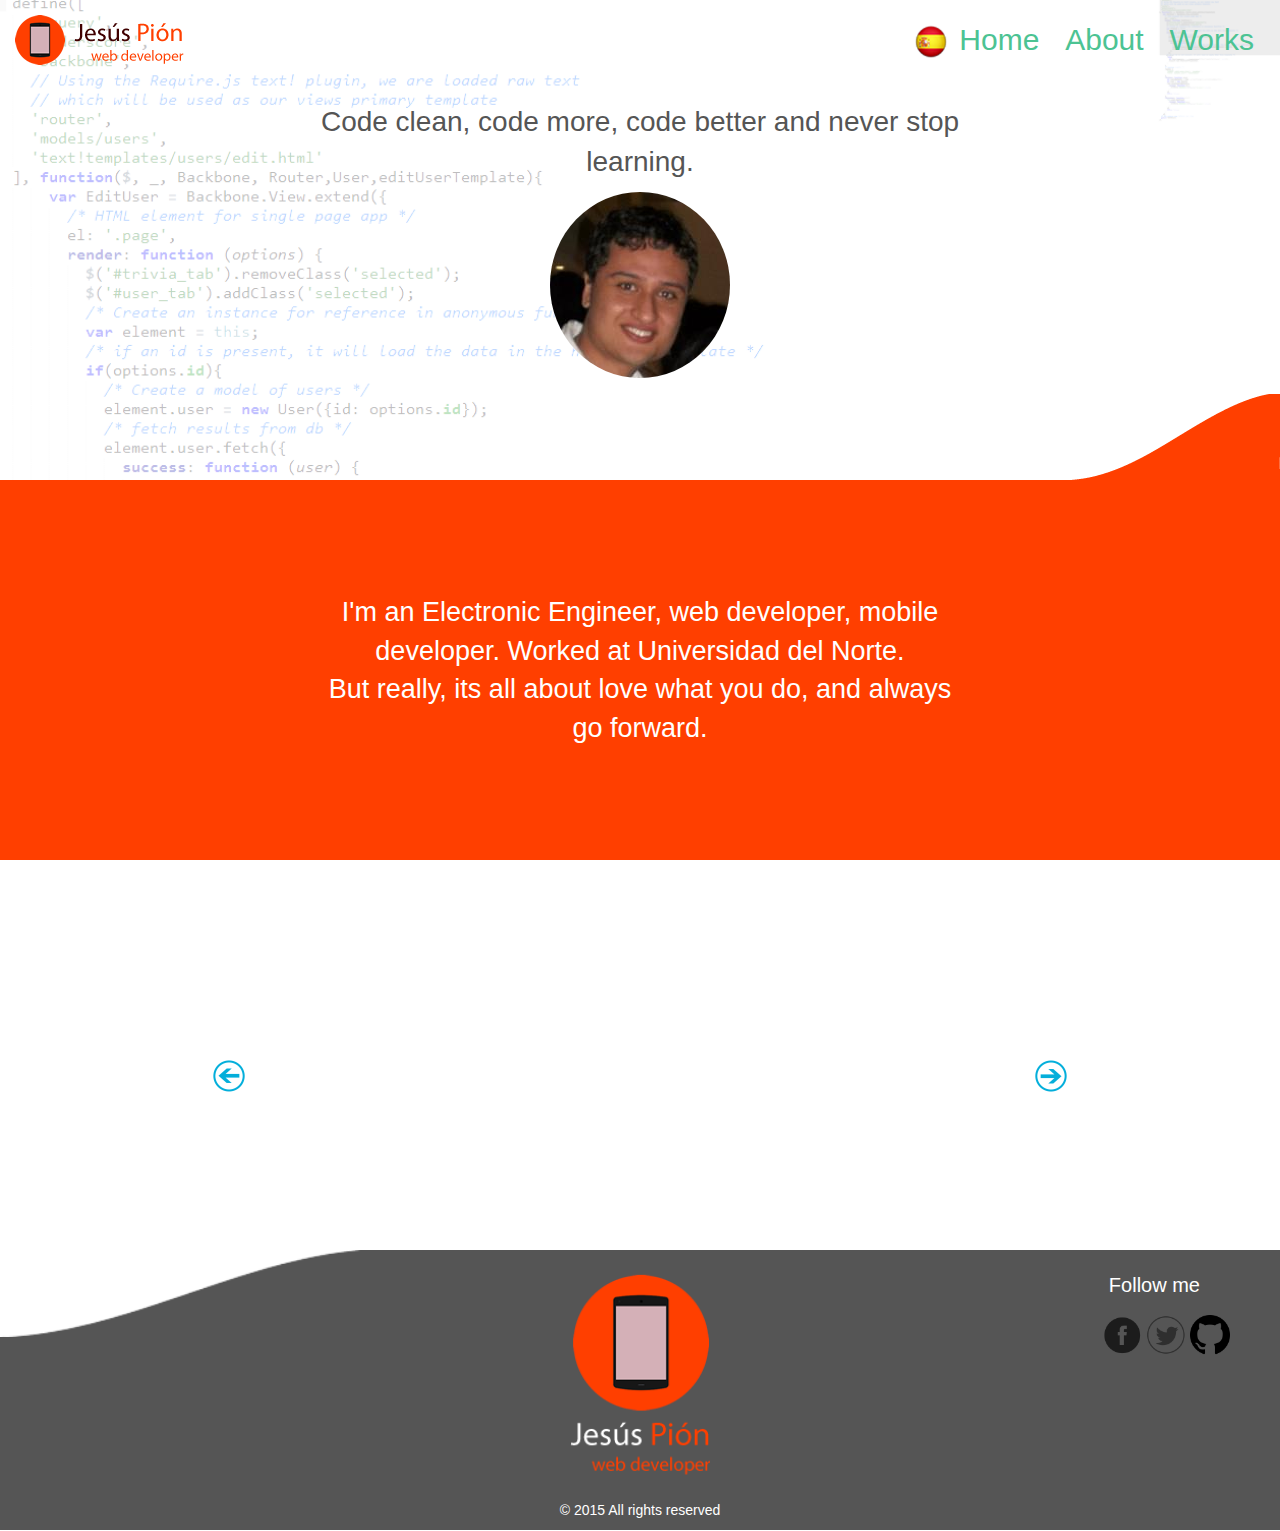
<file: public/index.html>
<!DOCTYPE html>
<html>
<head>
    <meta charset="utf-8">
    <title>Jesús Pión | web developer</title>
    <meta name="viewport" content="width=device-width, user-scalable=no" >
    <link rel="stylesheet" href="css/bootstrap.css">
    <link rel="stylesheet" href="css/default.css">
    <link rel="shortcut icon" href="img/logo-favicon.ico">
</head>  
<body>
	<div class="container-fluid">
		<div class="wrapper row page">
			<header class="row">
				<div class="col-sm-5 col-xs-2">
					<a href=""><h1>web developer</h1></a>
				</div>
				<nav class="col-sm-7 col-xs-10">
					<ul>
						<li><span id="language-change"><img src="img/spain-flag.png" width="32px" class="en"><img src="img/usa-flag.png" width="32px" class="sp"></span></li>
						<li><a href="#section-home" class="en">Home</a><a href="#section-home" class="sp">Inicio</a></li>
						<li><a href="#section-about" class="en">About</a><a href="#section-about" class="sp">Acerca</a></li>
						<li><a href="#section-works" class="en">Works</a><a href="#section-works" class="sp">Trabajos</a></li>
					</ul>
				</nav>
			</header>
			<section id="section-home" class="row">
				<article>
					<p class="en">
						Code clean, code more, code better and never stop learning.
					</p>
					<p class="sp">
						Codifica limpio, codifica más, codifica mejor y nunca dejes de aprender.
					</p>
					<div class="circle">
						<img src="img/face-img.png">
					</div>
				</article>
			</section>
			<img id="orange-round" src="img/orange-round.png">
			<section id="section-about" class="row">
				<article>
					<p class="article-text en">
						I'm an Electronic Engineer, web developer, mobile developer.
						Worked at Universidad del Norte. </br>
						But really, its all about love what you do, and always go forward.
					</p>
					<p class="article-text sp">
						Ingeniero electrónico, desarrollador web, desarrollador móbil.
						Trabajé para la Universidad del Norte. </br>
						Todo se trata de amar lo que haces y siempre ir hacia adelante.
					</p>
				</article>
			</section>
			<section id="section-works" >
				<div class="list-works-wrapper">
					<article class="list-works"></article>
					<img id="backward" class="works-nav" src="img/back-icon.png">
					<img id="forward" class="works-nav" src="img/back-icon.png">
				</div>
				<div class="hiddenDivs"></div>
			</section>
			<img id="white-round" src="img/white-round.png">
			<footer class="row">
				<img id="bottom-logo" src="img/web-logo.png">
				<span class="en">Follow me</span>
				<span class="sp">Sígueme en</span>
				<ul id="social-media">
					<li>
						<div class="circle-back"></div>
						<a href="https://www.facebook.com/jesus.pion" target="_blank"><img src="img/facebook-icon-alpha.png"></a></li>
					<li>
						<div class="circle-back"></div>
						<a href="https://twitter.com/JesusPionT" target="_blank"><img src="img/twitter-icon-alpha.png"></a></li>
					<li>
						<div class="circle-back"></div>
						<a href="https://github.com/jpmilanello" target="_blank"><img src="img/github-icon-alpha.png"></a></li>
				</ul>
				<p class="en">&copy; 2015 All rights reserved</p>
				<p class="sp">&copy; 2015 Todos los derechos reservados</p>
			</footer>
			<div class="page col-sm-9 col-xs-12"></div>
		<div>
	</div>
	<script data-main="js/main" src="js/libs/require/require.js"></script>
</body>
</html>
</file>
<file: public/css/default.css>
.container-fluid, .row {
  margin: 0;
  padding: 0; }

body {
  min-width: 320px;
  position: relative; }

header {
  -webkit-transition: all 0.5s ease;
  -moz-transition: all 0.5s ease;
  -ms-transition: all 0.5s ease;
  -o-transition: all 0.5s ease;
  transition: all 0.5s ease;
  -webkit-animation: fadeDown .25s ease .25s forwards;
  -moz-animation: fadeDown .25s ease  .25s forwards;
  -ms-animation: fadeDown .25s ease  .25s forwards;
  -o-animation: fadeDown .25s ease  .25s forwards;
  animation: fadeDown .25s ease  .25s forwards;
  height: 50px;
  position: absolute;
  width: 100%;
  z-index: 5; }
  header div {
    -webkit-transform: translate(0, -50%);
    -moz-transform: translate(0, -50%);
    -ms-transform: translate(0, -50%);
    transform: translate(0, -50%);
    height: 30px;
    position: absolute;
    top: 50%; }
    header div a {
      background: url("../img/small-logo.png") no-repeat;
      background-size: 100%;
      display: inline-block;
      height: 30px;
      text-indent: -9999px;
      width: 30px; }
  header nav {
    -webkit-transform: translate(0, -50%);
    -moz-transform: translate(0, -50%);
    -ms-transform: translate(0, -50%);
    transform: translate(0, -50%);
    position: absolute;
    top: 50%;
    text-align: right; }
    header nav ul {
      margin: 0;
      padding: 0; }
      header nav ul li {
        display: inline-block;
        font-size: 20px;
        list-style: none;
        padding: 0 11px; }
        header nav ul li:first-child {
          width: 40px; }
        header nav ul li.hidden {
          width: 0; }
        header nav ul li a {
          color: #4CC393; }
        header nav ul li a:hover {
          color: #4CC393;
          text-decoration: none; }
  header.fixed {
    background: rgba(0, 0, 0, 0.5);
    height: 40px;
    min-width: 320px;
    position: fixed; }
    header.fixed nav ul li a {
      color: #FFF; }
      header.fixed nav ul li a.selected {
        color: #4CC393; }

#section-home {
  background: url("../img/code-back.png") no-repeat;
  background-size: 100%;
  height: 380px;
  margin-top: 50px;
  position: relative;
  width: 100%; }
  #section-home article {
    -webkit-transform: translate(0, -50%);
    -moz-transform: translate(0, -50%);
    -ms-transform: translate(0, -50%);
    transform: translate(0, -50%);
    position: absolute;
    top: 50%;
    width: 100%; }
    #section-home article p {
      -webkit-transform: translate(-50%, 0);
      -moz-transform: translate(-50%, 0);
      -ms-transform: translate(-50%, 0);
      transform: translate(-50%, 0);
      color: #555;
      font-size: 20px;
      left: 50%;
      position: relative;
      text-align: center;
      width: 70%; }
    #section-home article .circle {
      -webkit-border-radius: 50%;
      -moz-border-radius: 50%;
      -ms-border-radius: 50%;
      border-radius: 50%;
      -webkit-transform: translate(-50%, 0);
      -moz-transform: translate(-50%, 0);
      -ms-transform: translate(-50%, 0);
      transform: translate(-50%, 0);
      left: 50%;
      position: relative;
      width: 100px;
      overflow: hidden; }
      #section-home article .circle img {
        width: 100px; }

#orange-round {
  height: 40px;
  position: absolute;
  top: 391px;
  right: 0; }

#section-about {
  background: #FF3F00;
  height: 380px;
  position: relative; }
  #section-about p.article-text {
    -webkit-transform: translate(-50%, -50%);
    -moz-transform: translate(-50%, -50%);
    -ms-transform: translate(-50%, -50%);
    transform: translate(-50%, -50%);
    color: #FFF;
    font-size: 20px;
    left: 50%;
    position: absolute;
    text-align: center;
    top: 50%;
    width: 70%; }
  #section-about p.article-title {
    color: #555;
    font-size: 30px;
    left: 20px;
    position: absolute;
    top: 20px; }

#section-works {
  height: 380px;
  width: 100%; }
  #section-works .list-works-wrapper {
    position: relative;
    width: 100%; }
  #section-works .list-works {
    height: 380px;
    margin-top: 10px;
    overflow: hidden;
    position: relative;
    top: 50%;
    width: 100%;
    -webkit-perspective: 4000px;
    -moz-perspective: 4000px;
    -ms-perspective: 4000px;
    perspective: 4000px; }
    #section-works .list-works .work-article {
      -webkit-transition: all 0.5s ease;
      -moz-transition: all 0.5s ease;
      -ms-transition: all 0.5s ease;
      -o-transition: all 0.5s ease;
      transition: all 0.5s ease;
      display: inline-block;
      position: relative;
      vertical-align: top;
      width: 50%;
      top: 30px; }
      #section-works .list-works .work-article.hide {
        display: none; }
      #section-works .list-works .work-article.left-side {
        -webkit-transform: translate(50%, 0%);
        -moz-transform: translate(50%, 0%);
        -ms-transform: translate(50%, 0%);
        transform: translate(50%, 0%);
        -webkit-transform: rotateY(50deg);
        -moz-transform: rotateY(50deg);
        -ms-transform: rotateY(50deg);
        transform: rotateY(50deg);
        position: absolute;
        left: -100px;
        top: 20px; }
      #section-works .list-works .work-article.rigth-side {
        -webkit-transform: translate(50%, 0%);
        -moz-transform: translate(50%, 0%);
        -ms-transform: translate(50%, 0%);
        transform: translate(50%, 0%);
        -webkit-transform: rotateY(-50deg);
        -moz-transform: rotateY(-50deg);
        -ms-transform: rotateY(-50deg);
        transform: rotateY(-50deg);
        position: absolute;
        right: -100px;
        top: 20px; }
      #section-works .list-works .work-article p {
        -webkit-transform: translate(-50%, 0);
        -moz-transform: translate(-50%, 0);
        -ms-transform: translate(-50%, 0);
        transform: translate(-50%, 0);
        color: #555;
        font-size: 18px;
        left: 50%;
        position: relative;
        text-align: center; }
        #section-works .list-works .work-article p.tags {
          color: #FF3F00; }
      #section-works .list-works .work-article .circle {
        position: relative;
        height: 150px;
        overflow: hidden; }
        #section-works .list-works .work-article .circle img {
          -webkit-transform: translate(-50%, 0);
          -moz-transform: translate(-50%, 0);
          -ms-transform: translate(-50%, 0);
          transform: translate(-50%, 0);
          height: 150px;
          left: 50%;
          position: absolute; }
  #section-works p.article-title {
    color: #4CC393;
    font-size: 30px;
    left: 20px;
    position: absolute;
    top: 20px; }
  #section-works .works-nav {
    cursor: pointer;
    position: absolute;
    top: 50%;
    width: 32px; }
    #section-works .works-nav.disabled {
      -webkit-filter: grayscale(100%);
      -moz-filter: grayscale(100%);
      -ms-filter: grayscale(100%);
      -o-filter: grayscale(100%);
      filter: grayscale(100%); }
  #section-works #backward {
    left: 16.666666%; }
  #section-works #forward {
    -webkit-transform: rotate(180deg);
    -moz-transform: rotate(180deg);
    -ms-transform: rotate(180deg);
    transform: rotate(180deg);
    right: 16.66666%; }
  #section-works .bigImage {
    background: rgba(85, 85, 85, 0.8);
    height: calc(100% - 20px);
    left: 10px;
    padding: 10px;
    position: fixed;
    top: 10px;
    width: calc(100% - 20px);
    z-index: 5; }
    #section-works .bigImage.hide {
      display: none; }
    #section-works .bigImage .mainImg {
      -webkit-transform: translate(-50%, -50%);
      -moz-transform: translate(-50%, -50%);
      -ms-transform: translate(-50%, -50%);
      transform: translate(-50%, -50%);
      left: 50%;
      max-width: 100%;
      max-height: 100%;
      position: relative;
      top: 50%; }
    #section-works .bigImage .close-img {
      width: 32px;
      position: absolute;
      right: 18px;
      top: 18px;
      z-index: 10; }

#white-round {
  bottom: 241px;
  height: 40px;
  left: 0;
  position: absolute;
  z-index: 2; }

.sp {
  display: none; }

footer {
  background: #555;
  height: 280px;
  position: relative; }
  footer #bottom-logo {
    -webkit-transform: translate(-50%, -50%);
    -moz-transform: translate(-50%, -50%);
    -ms-transform: translate(-50%, -50%);
    transform: translate(-50%, -50%);
    left: 50%;
    position: absolute;
    top: calc(50% - 50px);
    width: 80px; }
  footer p {
    bottom: 0;
    color: #FFF;
    position: absolute;
    width: 100%;
    text-align: center; }
  footer span {
    -webkit-transform: translate(-50%, 0);
    -moz-transform: translate(-50%, 0);
    -ms-transform: translate(-50%, 0);
    transform: translate(-50%, 0);
    bottom: 90px;
    color: #FFF;
    font-size: 20px;
    position: absolute;
    left: 50%; }
  footer ul {
    -webkit-transform: translate(-50%, 0);
    -moz-transform: translate(-50%, 0);
    -ms-transform: translate(-50%, 0);
    transform: translate(-50%, 0);
    bottom: 30px;
    padding: 0;
    position: absolute;
    left: 50%; }
    footer ul li {
      display: inline-block;
      height: 40px;
      list-style: none;
      position: relative;
      width: 40px; }
      footer ul li div {
        -webkit-border-radius: 50%;
        -moz-border-radius: 50%;
        -ms-border-radius: 50%;
        border-radius: 50%;
        background: #FFF;
        display: none;
        height: 40px;
        width: 40px;
        position: absolute; }
      footer ul li img {
        position: absolute;
        width: 40px; }

.btn-file {
  position: relative;
  overflow: hidden; }

.btn-file input[type=file] {
  position: absolute;
  top: 0;
  right: 0;
  min-width: 100%;
  min-height: 100%;
  font-size: 100px;
  text-align: right;
  filter: alpha(opacity=0);
  opacity: 0;
  outline: none;
  background: white;
  cursor: inherit;
  display: block; }

@media (max-width: 400px) {
  header nav li {
    padding-left: 5px !important;
    padding-right: 5px !important; }
  header nav a {
    font-size: 16px; } }
@media (max-width: 585px) {
  #section-works article p {
    font-size: 14px; } }
@media (min-width: 768px) {
  header {
    height: 80px; }
    header div {
      height: 50px; }
      header div a {
        background: url("../img/inline-logo.png") no-repeat;
        height: 50px;
        width: 190px; }
    header nav ul li {
      font-size: 30px; }
    header.fixed {
      height: 60px; }

  #section-home {
    height: 480px;
    margin: 0; }
    #section-home article p {
      width: 50%;
      font-size: 28px; }
    #section-home article .circle {
      width: 180px; }
      #section-home article .circle img {
        width: 180px; }

  #orange-round {
    height: 87px;
    top: 394px; }

  #section-about p.article-text {
    font-size: 27px;
    width: 50%; }
  #section-about p.article-title {
    font-size: 34px; }

  #section-works .list-works .work-article {
    width: 33.333333%; }
    #section-works .list-works .work-article.left-side {
      left: -150px; }
    #section-works .list-works .work-article.rigth-side {
      right: -150px; }
  #section-works #backward {
    left: 16.6666666%; }
  #section-works #forward {
    right: 16.6666666%; }

  #white-round {
    bottom: 194px;
    height: 87px; }

  footer #bottom-logo {
    top: calc(50% - 15px);
    width: 140px; }
  footer span {
    -webkit-transform: translate(0, 0);
    -moz-transform: translate(0, 0);
    -ms-transform: translate(0, 0);
    transform: translate(0, 0);
    bottom: 230px;
    left: auto;
    right: 80px; }
  footer ul {
    -webkit-transform: translate(0, 0);
    -moz-transform: translate(0, 0);
    -ms-transform: translate(0, 0);
    transform: translate(0, 0);
    bottom: 160px;
    left: auto;
    right: 50px; } }

/*# sourceMappingURL=default.css.map */
</file>
